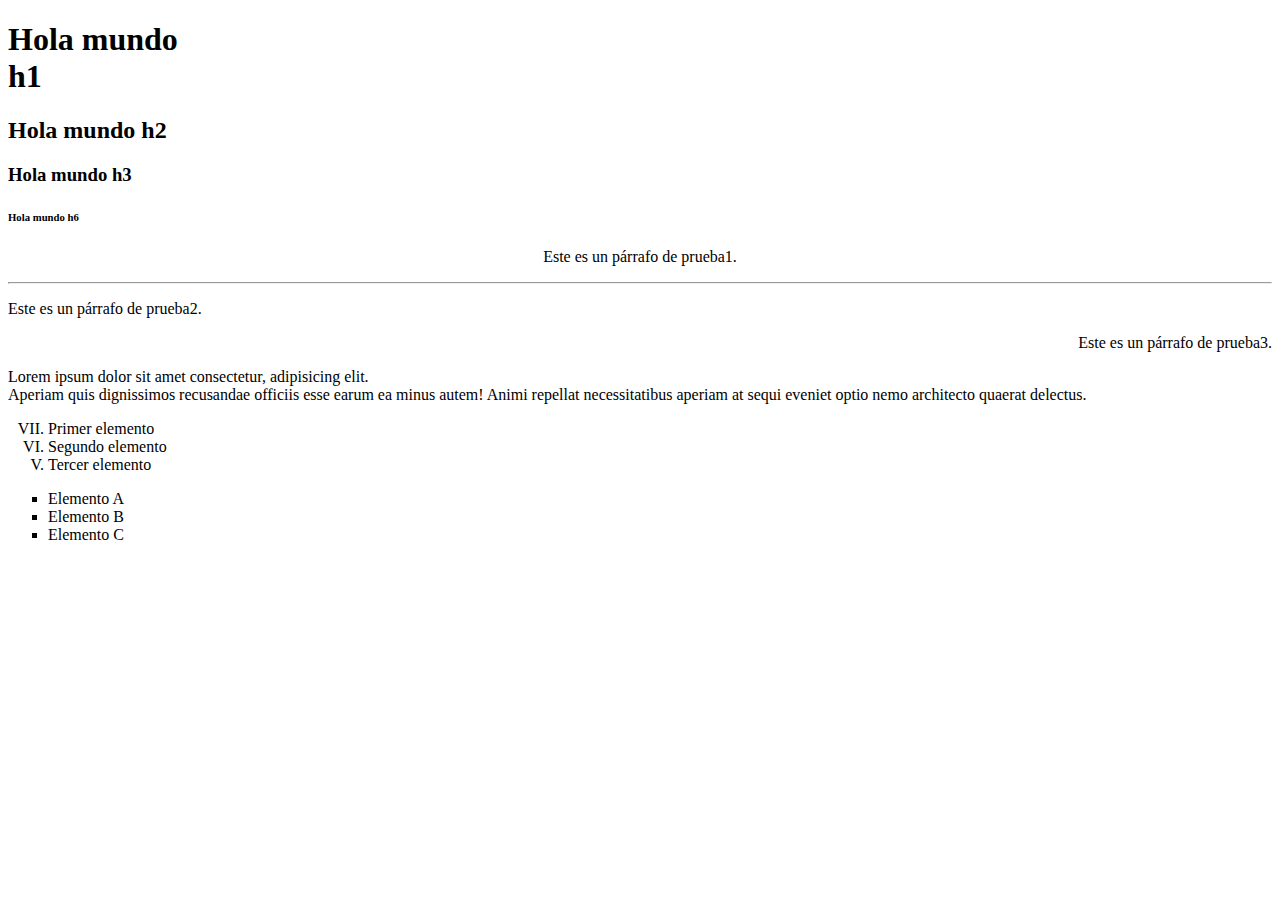
<file: index.html>
<!DOCTYPE html>
<html lang="es">

<head>
    <meta charset="UTF-8">
    <meta name="viewport" content="width=device-width, initial-scale=1.0">
    <title>Documento - Clase 1</title>
</head>

<body>
    <header>
        <h1>Hola mundo<br> h1</h1>
        <h2>Hola mundo h2</h2>
        <h3>Hola mundo h3</h3>
        <h6>Hola mundo h6</h6>
    </header>
    <nav>
        <!-- Aquí irían los elementos de navegación -->
    </nav>
    <main>
        <article>
            <section>
                <p align="center">Este es un párrafo de prueba1.</p>
            </section>
        </article>
        <!--A continuación los parrafos-->

        <hr>
        <article>
            <section>
                <p align="left"> Este es un párrafo de prueba2. </p>
            </section>
            <section>
                <p align="right">Este es un párrafo de prueba3.</p>
            </section>
        </article>


        <p>Lorem ipsum dolor sit amet consectetur, adipisicing elit.<br> Aperiam quis dignissimos recusandae officiis
            esse
            earum
            ea minus autem! Animi repellat necessitatibus aperiam at sequi eveniet optio nemo architecto quaerat
            delectus.
        </p>
    </main>
    <footer>
        <!--Listas ordenadas-->
        <ol type="I" start="7" reversed>
            <li>Primer elemento</li>
            <li>Segundo elemento</li>
            <li>Tercer elemento</li>
        </ol>
        <!--Listas desordenadas -->
        <ul type="square">
            <li>Elemento A</li>
            <li>Elemento B</li>
            <li>Elemento C</li>
        </ul>
    </footer>
</body>

</html>
</file>
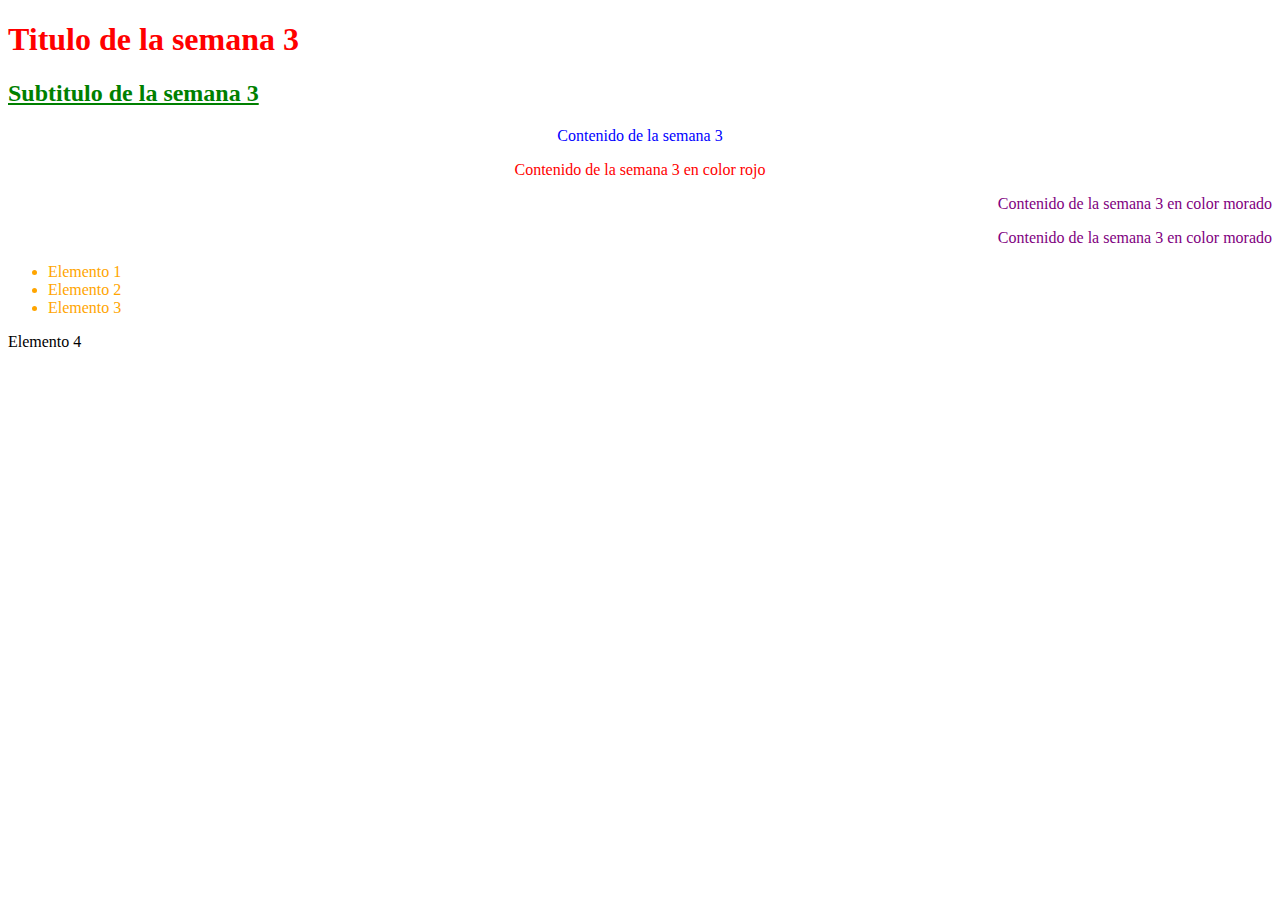
<file: semana3/index.html>
<!DOCTYPE html>
<html lang="es">

<head>
    <meta charset="UTF-8">
    <meta name="viewport" content="width=device-width, initial-scale=1.0">
    <title>Document</title>
    <link rel="stylesheet" href="styles.css">
</head>

<body>
    <h1>Titulo de la semana 3</h1>
    <h2>Subtitulo de la semana 3</h2>
    <p>Contenido de la semana 3</p>
    <p class="projo">Contenido de la semana 3 en color rojo</p>
    <p id="pmorado">Contenido de la semana 3 en color morado</p>
    <p class="projo" id="pmorado">Contenido de la semana 3 en color morado</p>
    <ul class="lista">
        <li>Elemento 1</li>
        <li>Elemento 2</li>
        <li>Elemento 3</li>
    </ul>
    <li>Elemento 4</li>
</body>

</html>
</file>
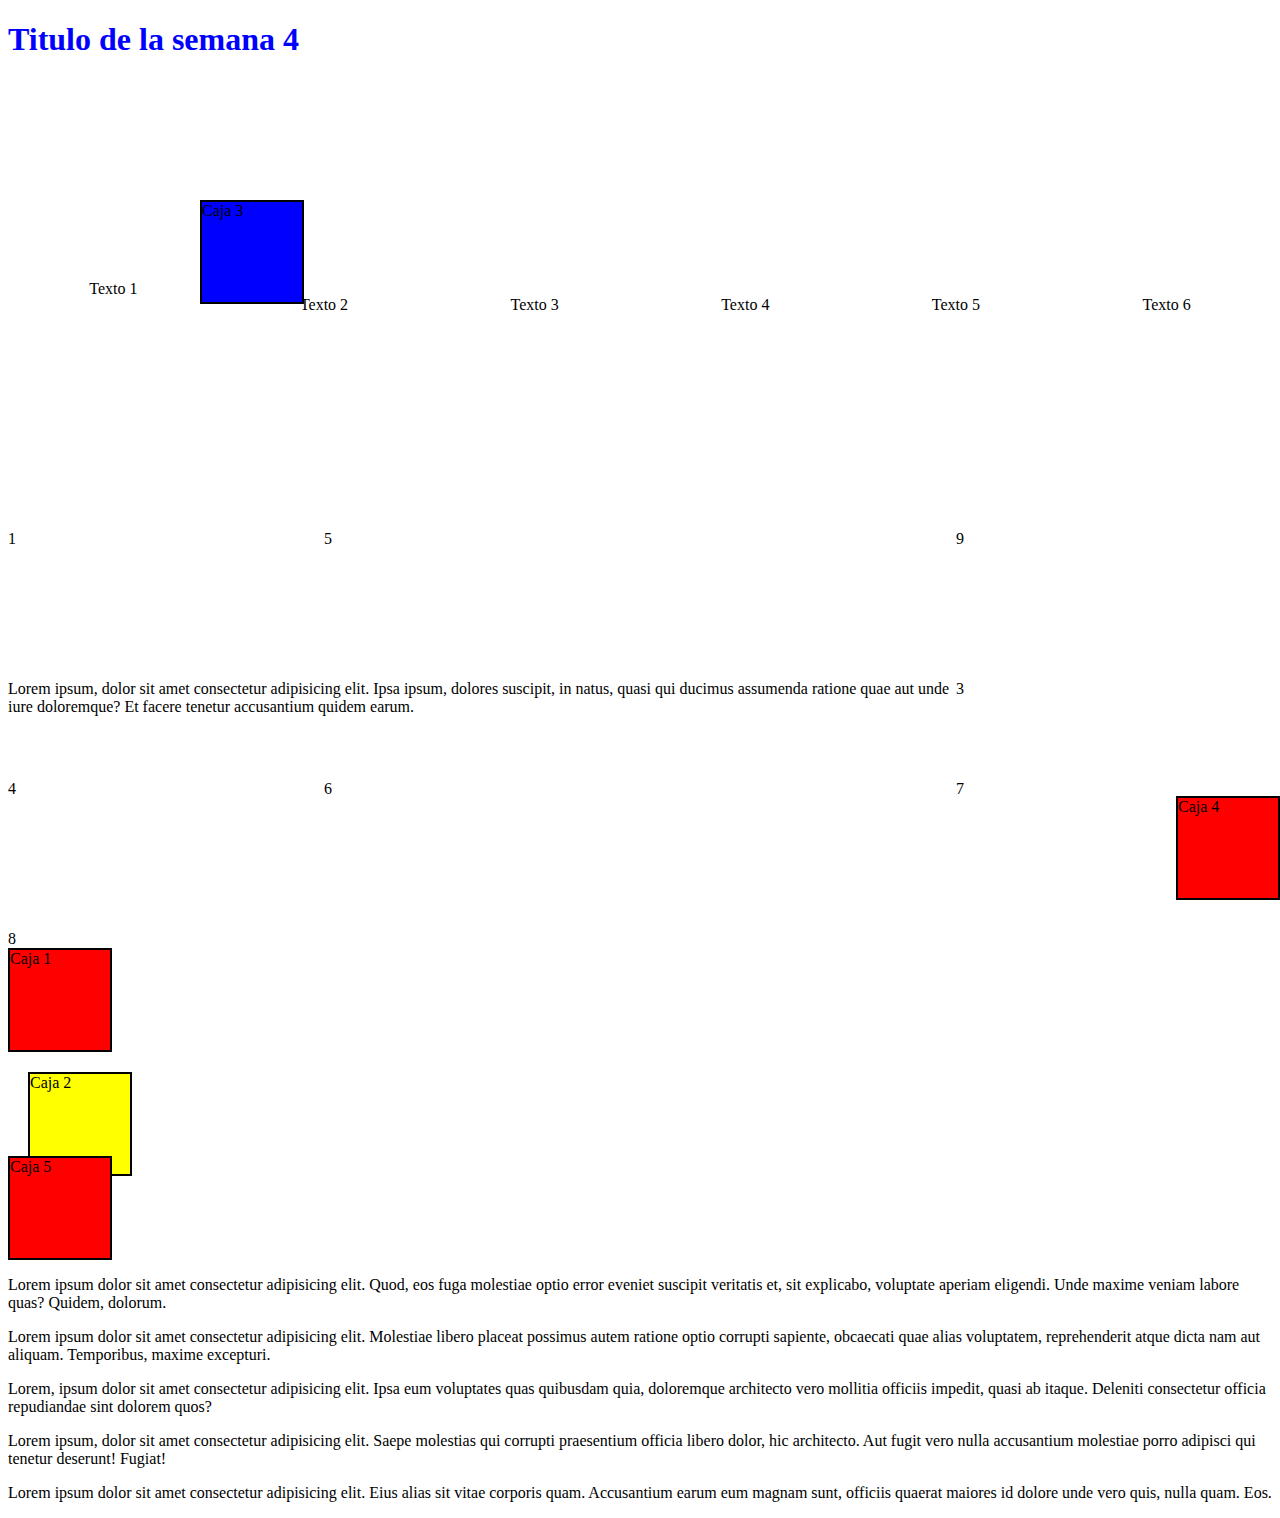
<file: semana4/index.html>
<!DOCTYPE html>
<html lang="es">
<head>
    <meta charset="UTF-8">
    <meta name="viewport" content="width=device-width, initial-scale=1.0">
    <title>Clase Semana 4</title>
    <link rel="stylesheet" href="styles.css">
</head>
<body>
    <h1>Titulo de la semana 4</h1>
    <main>
        <div class="div">Texto 1</div>
        <div>Texto 2</div>
        <div>Texto 3</div>
        <div>Texto 4</div>
        <div>Texto 5</div>
        <div>Texto 6</div>
    </main>
    <div class="grid">
        <div class="item1">1</div>
        <div class="item2">Lorem ipsum, dolor sit amet consectetur adipisicing elit. Ipsa ipsum, dolores suscipit, in natus, quasi qui ducimus assumenda ratione quae aut unde iure doloremque? Et facere tenetur accusantium quidem earum.</div>
        <div class="item3">3</div>
        <div class="item4">4</div>
        <div class="item5">5</div>
        <div class="item6">6</div>
        <div class="item7">7</div>
        <div class="item8">8</div> 
        <div class="item9">9</div>
    </div>
    <div class="position">
        <div class="static">Caja 1</div>
        <div class="relative">Caja 2</div>
        <div class="absolute">Caja 3</div>
        <div class="fixed">Caja 4</div>
        <div class="sticky">Caja 5</div>
    </div>
    <p>Lorem ipsum dolor sit amet consectetur adipisicing elit. Quod, eos fuga molestiae optio error eveniet suscipit veritatis et, sit explicabo, voluptate aperiam eligendi. Unde maxime veniam labore quas? Quidem, dolorum.</p>
    <p>Lorem ipsum dolor sit amet consectetur adipisicing elit. Molestiae libero placeat possimus autem ratione optio corrupti sapiente, obcaecati quae alias voluptatem, reprehenderit atque dicta nam aut aliquam. Temporibus, maxime excepturi.</p>
    <p>Lorem, ipsum dolor sit amet consectetur adipisicing elit. Ipsa eum voluptates quas quibusdam quia, doloremque architecto vero mollitia officiis impedit, quasi ab itaque. Deleniti consectetur officia repudiandae sint dolorem quos?</p>
    <p>Lorem ipsum, dolor sit amet consectetur adipisicing elit. Saepe molestias qui corrupti praesentium officia libero dolor, hic architecto. Aut fugit vero nulla accusantium molestiae porro adipisci qui tenetur deserunt! Fugiat!</p>
    <p>Lorem ipsum dolor sit amet consectetur adipisicing elit. Eius alias sit vitae corporis quam. Accusantium earum eum magnam sunt, officiis quaerat maiores id dolore unde vero quis, nulla quam. Eos.</p>
</body>
</html>
</file>
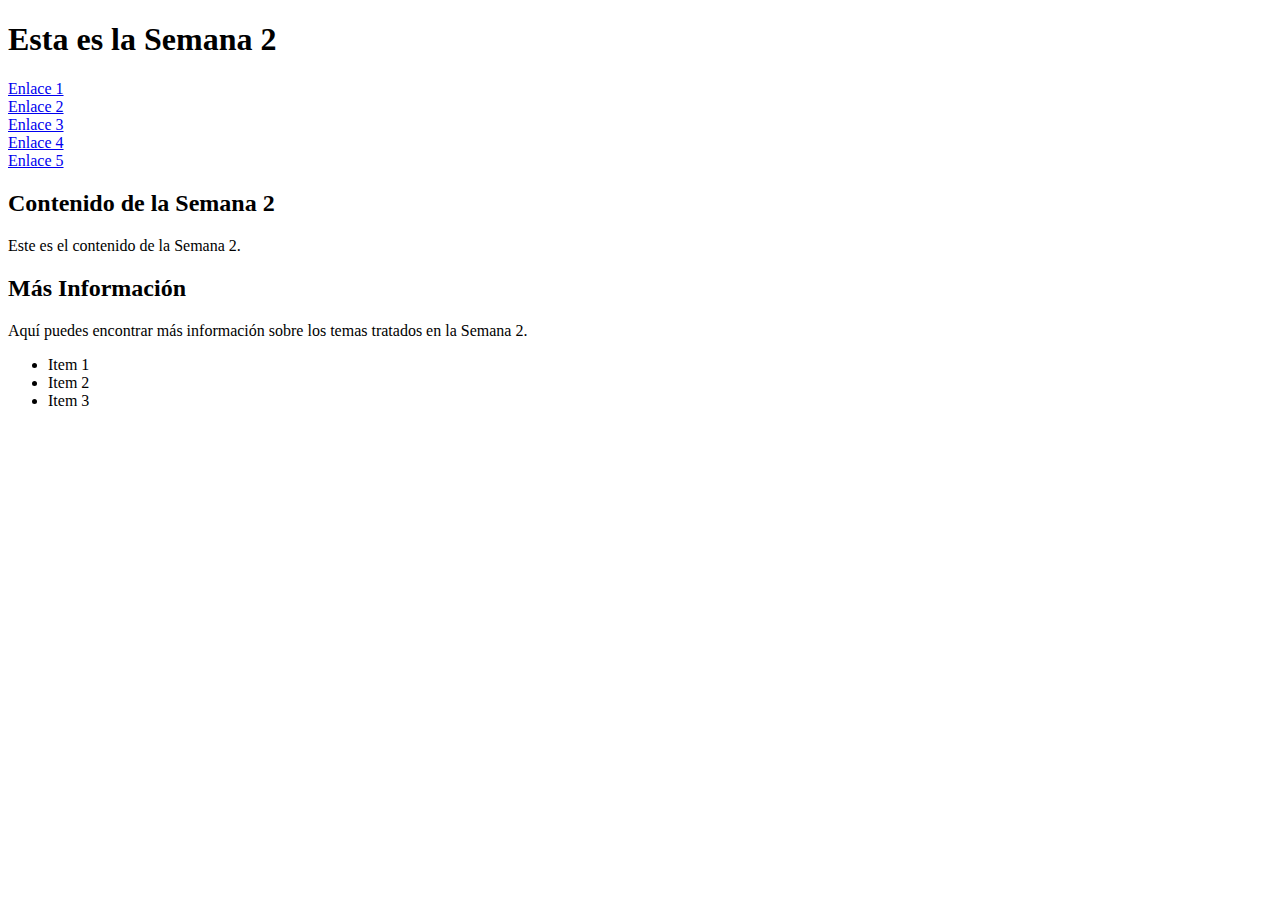
<file: index2.html>
<!DOCTYPE html>
<html lang="es">

<head>
    <meta charset="UTF-8">
    <meta name="viewport" content="width=device-width, initial-scale=1.0">
    <title>Semana 2</title>
</head>

<body>
    <header>
        <h1>Esta es la Semana 2</h1>
    </header>
    <nav>
        <a href="#">Enlace 1</a>
        <br>
        <a href="https://www.cibertec.edu.pe/">Enlace 2</a>
        <br>
        <a href="https://www.cibertec.edu.pe/" target="_blank">Enlace 3</a>
        <br>
        <a href="index.html">Enlace 4</a>
        <br>
        <a href="carpeta/index.html">Enlace 5</a>
    </nav>
    <main>
        <article>
            <section>
                <h2>Contenido de la Semana 2</h2>
                <p>Este es el contenido de la Semana 2.</p>
            </section>
            <section>
                <h2>Más Información</h2>
                <p>Aquí puedes encontrar más información sobre los temas tratados en la Semana 2.</p>
            </section>
        </article>
    </main>
    <footer>
        <ul>
            <li>Item 1</li>
            <li>Item 2</li>
            <li>Item 3</li>
        </ul>
    </footer>
</body>

</html>
</file>
<file: semana3/styles.css>
.projo {
    color: red
}

p {
    color: blue;
    text-align: center;
}

h1 {
    color: red;
}

h2 {
    color: green;
    text-decoration: underline;
}

#pmorado {
    color: purple;
    text-align: right;
}

ul>li {
    color: orange;
}

.lista>ul>li {
    color: brown;
}
</file>
<file: semana4/styles.css>
h1{
    color: blue;
}

main{
    display: flex;
    flex-direction: row; /*Por defecto inserta el row*/
    height: 450px;
    flex-wrap: wrap;
    align-items: center;
    align-content: stretch;
    justify-content: space-around;
}

/*
div {
    width: 250px;
    height: 100px;
}*/

.div{
    height: 50px;
}

.grid{
    display: grid;
    grid-template-columns: 1fr 2fr 1fr; /*4fr = 100% 25% 50% 25%*/
    grid-template-rows: 150px 100px 150px;
}

.item5{
    grid-column: 2;
    grid-row: 1;
}

.item9{
    grid-row: 1;
    grid-column: 3;
}

.item2{
    grid-row: 2;
    grid-column: 1/3;
}

.position > div{
    border: 2px solid black;
    background-color: red;
    width: 100px;
    height: 100px;
}

.position{
    /*display: flex;*/
    /* Remove internal scrolling so `position: sticky` can use the viewport as its scroll container */
    overflow: visible;
    height: auto;
}

.relative{
    position: relative;
    top: 20px;
    left: 20px;
    background-color: yellow !important;
}

.absolute{
    position: absolute;
    left: 200px;
    top: 200px;
    background-color: blue !important;
}

.fixed{
    position: fixed;
    bottom: 0;
    right: 0;
}

.sticky{
    position: sticky;
    top: 20px;
    left: 0;
    /* Debug/compat: ensure it's visible and on top when sticks */
    z-index: 20;
    background-color: yellow;
    width: 100px;
    display: block;
}
</file>
